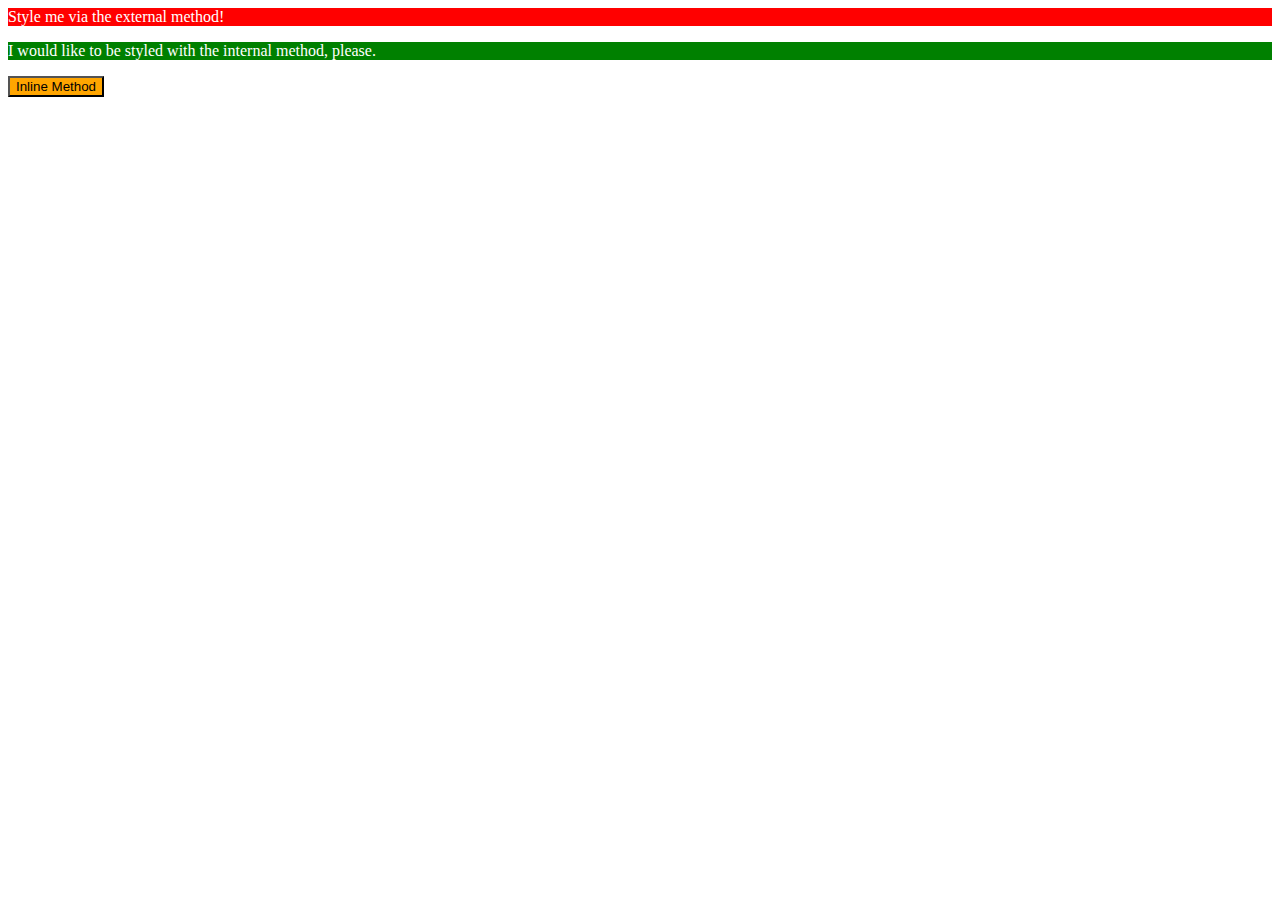
<file: foundations/01-css-methods/index.html>
<!DOCTYPE html>
<html lang="en">

<head>
  <meta charset="UTF-8">
  <meta http-equiv="X-UA-Compatible" content="IE=edge">
  <meta name="viewport" content="width=device-width, initial-scale=1.0">
  <link rel="stylesheet" href="style.css">
  <title>Methods for Adding CSS</title>
</head>

<body>
  <style>
    p {
      background-color: green;
      color: white;
    }
  </style>
  <div>Style me via the external method!</div>
  <p>I would like to be styled with the internal method, please.</p>
  <button style="background-color:orange; color:black">Inline Method</button>
</body>

</html>
</file>
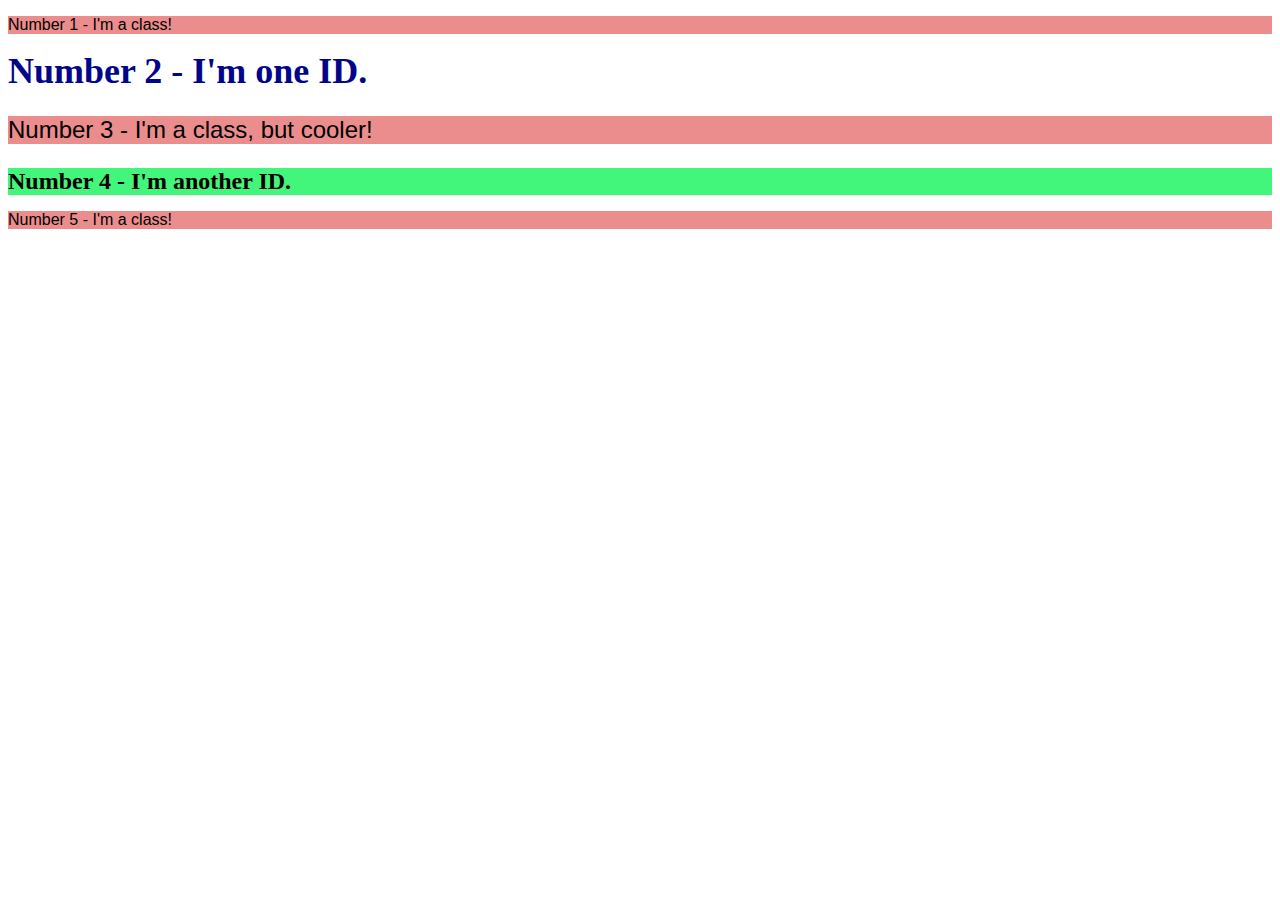
<file: foundations/02-class-id-selectors/index.html>
<!DOCTYPE html>
<html lang="en">

<head>
  <meta charset="UTF-8">
  <meta http-equiv="X-UA-Compatible" content="IE=edge">
  <meta name="viewport" content="width=device-width, initial-scale=1.0">
  <title>Class and ID Selectors</title>
  <link rel="stylesheet" href="style.css">
</head>

<body>
  <p class="odd">Number 1 - I'm a class!</p>
  <div id="Unique">Number 2 - I'm one ID.</div>
  <p class="odd cooler">Number 3 - I'm a class, but cooler!</p>
  <div id="Water">Number 4 - I'm another ID.</div>
  <p class="odd">Number 5 - I'm a class!</p>
</body>

</html>
</file>
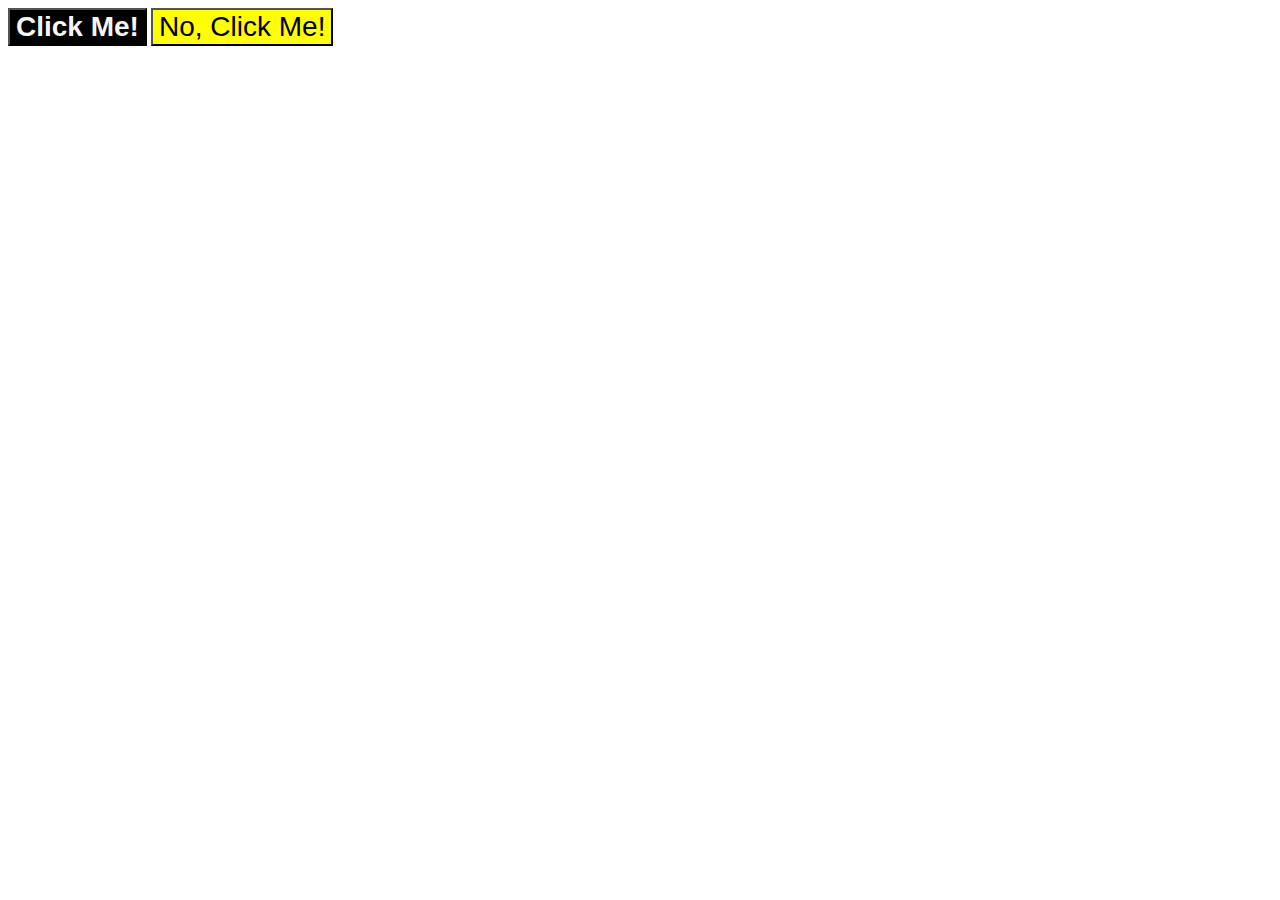
<file: foundations/03-grouping-selectors/index.html>
<!DOCTYPE html>
<html lang="en">

<head>
  <meta charset="UTF-8">
  <meta http-equiv="X-UA-Compatible" content="IE=edge">
  <meta name="viewport" content="width=device-width, initial-scale=1.0">
  <title>Grouping Selectors</title>
  <link rel="stylesheet" href="style.css">
</head>

<body>
  <button class="choice1 ">Click Me!</button>
  <button class="choice2 ">No, Click Me!</button>
</body>

</html>
</file>
<file: foundations/01-css-methods/style.css>
*{

    /* background-color: aqua; */
}

div{
    background-color: red;
    color: white;
}
</file>
<file: foundations/02-class-id-selectors/style.css>
.odd {
    background-color: #eb8d8d;
    font-family: "Verdana", "DejaVu", sans-serif;

}

#Unique {

    color: hsl(238 100% 27%);
    font-size: 36px;
    font-weight: 700;
}

.cooler {

    font-size: 24px;

}

#Water {

    background-color: #42f57b;
    font-size: 24px;
    font-weight: bold;
}
</file>
<file: foundations/03-grouping-selectors/style.css>
.choice1 {

    background-color: black;
    color: whitesmoke;
    font-weight: bold;
}

.choice2 {
    background-color: yellow;
    color: black;
}

.choice1,
.choice2 {
    font-size: 28px;
    font-family: Helvetica, 'Times New Roman', san-serif;
}
</file>
